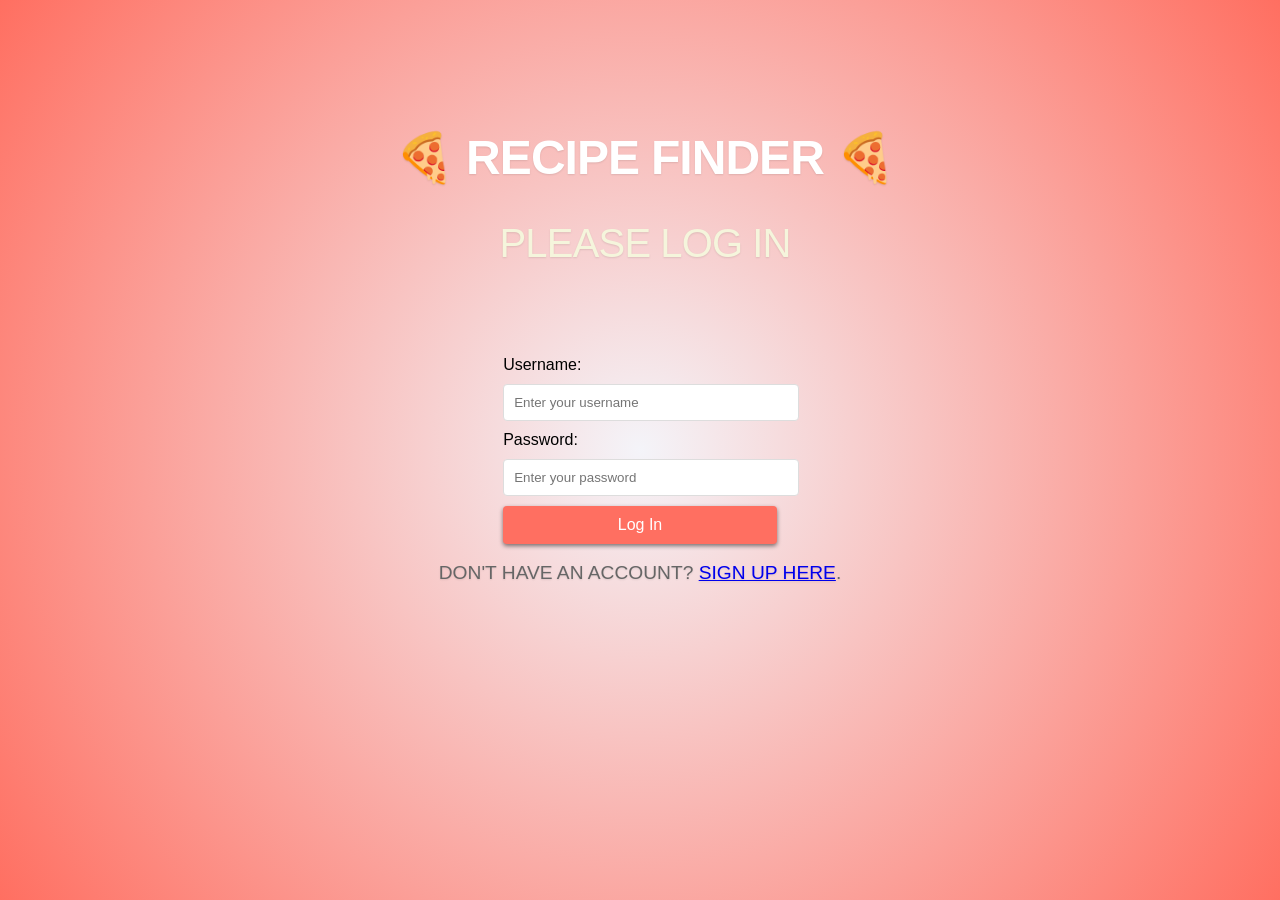
<file: index.html>
<!DOCTYPE html>
<html lang="en">
<head>
  <meta charset="UTF-8">
  <meta name="viewport" content="width=device-width, initial-scale=1.0">
  <title>Minimal Recipe Finder</title>
  <link rel="stylesheet" href="styles.css"> <!-- Link to external CSS -->
</head>
<body>
  <!-- Sidebar -->
  <aside class="sidebar" id="sidebar">
    <div class="sidebar-header">
      <h3 class="sidebar-title">Saved Recipes</h3>
      <span class="sidebar-close" id="sidebarClose">&times;</span>
    </div>
    <ul class="saved-recipes-list" id="savedRecipesList">
      <!-- Saved recipes will appear here -->
    </ul>
    <button class="logout-button" id="logoutButton">Log Out</button> <!-- Added logout button -->
  </aside>
  
  <!-- Main Content -->
  <div class="main-content">
    <header>
      <button class="menu-toggle" id="menuToggle">☰</button>
      <a href="#" class="logo">RecipeFinder</a>
      <div class="user-profile">
        <div class="user-avatar" id="userAvatar">+</div>
      </div>
    </header>
    
    <main class="container">
      <section class="hero">
        <h1>Discover Simple, Delicious Recipes</h1>
        <div class="search-container">
          <input type="text" class="search-input" placeholder="Search for recipes...">
          <button class="search-btn">Search</button>
        </div>
      </section>
      
      <section class="carousel-container">
        <h2>Today's Meals</h2>
        <div class="carousel" id="recipeCarousel">
          <!-- Recipes will be loaded here -->
        </div>
        <div class="carousel-controls">
          <button class="carousel-btn" id="carouselPrev" disabled>&lt;</button>
          <button class="carousel-btn" id="carouselNext">&gt;</button>
        </div>
        <div class="carousel-nav" id="carouselNav">
          <!-- Navigation dots will be added here -->
        </div>
      </section>
    </main>
    
    <!-- Recipe Modal -->
    <div class="modal" id="recipeModal">
      <div class="modal-content">
        <div class="modal-header">
          <h3 class="modal-title" id="modalTitle">Recipe Title</h3>
          <div>
            <button class="save-recipe-btn" id="saveRecipeBtn">
              <span id="saveBtnText">Save Recipe</span>
            </button>
            <span class="modal-close" id="modalClose">&times;</span>
          </div>
        </div>
        <div class="modal-body" id="modalBody">
          <!-- Recipe details will be loaded here -->
        </div>
      </div>
    </div>
    
    <footer>
      <p>© 2025 KnowSys Technologies. All recipes sourced from TheMealDB API.</p>
    </footer>
  </div>

  <script src="script.js"></script> <!-- Link to external JavaScript -->
</body>
</html>
</file>
<file: styles.css>
:root {
    --primary: #FF6B6B;
    --secondary: #F8F9FA;
    --text: #333333;
    --light-text: #777777;
    --border: #E0E0E0;
    --white: #FFFFFF;
  }
  
  * {
    margin: 0;
    padding: 0;
    box-sizing: border-box;
  }
  
  body {
    font-family: 'Helvetica Neue', Arial, sans-serif;
    color: var(--text);
    line-height: 1.6;
    background-color: var(--white);
    padding: 0;
    display: flex;
    min-height: 100vh;
  }
  
  .container {
    max-width: 1200px;
    margin: 0 auto;
    padding: 0 20px;
    flex-grow: 1;
  }
  
  /* Updated Sidebar styles */
  .sidebar {
    width: 300px;
    background-color: var(--secondary);
    border-right: 1px solid var(--border);
    padding: 20px;
    overflow-y: auto;
    transition: all 0.3s ease;
    position: fixed;
    top: 0;
    left: -300px;
    height: 100vh;
    z-index: 100;
  }
  
  .sidebar:hover,
  .sidebar.open {
    left: 0;
  }
  
  /* Add transition for smooth hover effect */
  .main-content {
    transition: margin-left 0.3s ease;
    margin-left: 0;
  }
  
  .sidebar:hover ~ .main-content,
  .sidebar.open ~ .main-content {
    margin-left: 300px;
  }
  
  .sidebar-header {
    display: flex;
    justify-content: space-between;
    align-items: center;
    margin-bottom: 20px;
  }
  
  .sidebar-title {
    font-size: 18px;
    font-weight: 500;
  }
  
  .sidebar-close {
    display: none;
    cursor: pointer;
    font-size: 20px;
  }
  
  .saved-recipes-list {
    list-style: none;
  }
  
  .saved-recipe {
    display: flex;
    align-items: center;
    padding: 10px;
    margin-bottom: 10px;
    background-color: var(--white);
    border-radius: 4px;
    cursor: pointer;
    transition: all 0.2s;
  }
  
  .saved-recipe:hover {
    background-color: rgba(255, 107, 107, 0.1);
  }
  
  .saved-recipe img {
    width: 50px;
    height: 50px;
    object-fit: cover;
    border-radius: 4px;
    margin-right: 10px;
  }
  
  .saved-recipe-title {
    font-size: 14px;
    white-space: nowrap;
    overflow: hidden;
    text-overflow: ellipsis;
  }
  
  /* Main content styles */
  .main-content {
    flex-grow: 1;
    overflow-y: auto;
  }
  
  header {
    padding: 20px 0;
    border-bottom: 1px solid var(--border);
    margin-bottom: 40px;
    display: flex;
    justify-content: space-between;
    align-items: center;
  }
  
  .logo {
    font-size: 24px;
    font-weight: 700;
    color: var(--primary);
    text-decoration: none;
  }
  
  .menu-toggle {
    display: none;
    background: none;
    border: none;
    font-size: 20px;
    cursor: pointer;
  }
  
  .user-profile {
    display: flex;
    align-items: center;
  }
  
  .user-avatar {
    width: 40px;
    height: 40px;
    border-radius: 50%;
    background-color: var(--primary);
    color: white;
    display: flex;
    align-items: center;
    justify-content: center;
    margin-right: 10px;
    font-weight: bold;
    cursor: pointer;
  }
  
  .hero {
    text-align: center;
    margin-bottom: 50px;
  }
  
  h1 {
    font-size: 36px;
    font-weight: 300;
    margin-bottom: 20px;
  }
  
  h2 {
    font-size: 24px;
    font-weight: 400;
    margin-bottom: 20px;
  }
  
  .search-container {
    max-width: 600px;
    margin: 0 auto;
    position: relative;
  }
  
  .search-input {
    width: 100%;
    padding: 15px 20px;
    border: 1px solid var(--border);
    border-radius: 30px;
    font-size: 16px;
    outline: none;
    transition: all 0.3s;
  }
  
  .search-input:focus {
    border-color: var(--primary);
    box-shadow: 0 0 0 3px rgba(255, 107, 107, 0.2);
  }
  
  .search-btn {
    position: absolute;
    right: 5px;
    top: 5px;
    background-color: var(--primary);
    color: var(--white);
    border: none;
    border-radius: 25px;
    padding: 10px 20px;
    cursor: pointer;
    transition: all 0.3s;
  }
  
  .search-btn:hover {
    background-color: #e05c5c;
  }
  
  .carousel-container {
    margin: 50px 0;
    position: relative;
  }
  
  .carousel {
    display: flex;
    overflow-x: auto;
    scroll-snap-type: x mandatory;
    scroll-behavior: smooth;
    -webkit-overflow-scrolling: touch;
    padding: 20px 0;
    gap: 20px;
  }
  
  .carousel::-webkit-scrollbar {
    display: none;
  }
  
  .carousel-controls {
    position: absolute;
    top: 50%;
    width: 100%;
    display: flex;
    justify-content: space-between;
    transform: translateY(-50%);
    pointer-events: none;
  }
  
  .carousel-btn {
    pointer-events: auto;
    background-color: var(--white);
    border: none;
    width: 40px;
    height: 40px;
    border-radius: 50%;
    display: flex;
    align-items: center;
    justify-content: center;
    box-shadow: 0 2px 10px rgba(0, 0, 0, 0.1);
    cursor: pointer;
    z-index: 10;
  }
  
  .carousel-btn:disabled {
    opacity: 0.5;
    cursor: not-allowed;
  }
  
  /* Updated recipe card styles for video */
  .recipe-card {
    flex: 0 0 300px;
    scroll-snap-align: start;
    background: var(--white);
    border-radius: 8px;
    overflow: hidden;
    box-shadow: 0 2px 10px rgba(0, 0, 0, 0.05);
    transition: transform 0.3s;
  }
  
  .recipe-card:hover {
    transform: translateY(-5px);
  }
  
  .recipe-media-container {
    position: relative;
    width: 100%;
    height: 200px;
  }
  
  .recipe-image {
    width: 100%;
    height: 100%;
    object-fit: cover;
    transition: opacity 0.3s;
  }
  
  .recipe-video {
    position: absolute;
    top: 0;
    left: 0;
    width: 100%;
    height: 100%;
    border: none;
    opacity: 0;
    transition: opacity 0.3s;
  }
  
  .recipe-card:hover .recipe-image {
    opacity: 0;
  }
  
  .recipe-card:hover .recipe-video {
    opacity: 1;
  }
  
  .recipe-content {
    padding: 20px;
  }
  
  .recipe-title {
    font-size: 18px;
    margin-bottom: 10px;
    font-weight: 500;
  }
  
  .recipe-meta {
    display: flex;
    justify-content: space-between;
    color: var(--light-text);
    font-size: 14px;
    margin-bottom: 15px;
  }
  
  .recipe-category {
    background-color: var(--secondary);
    color: var(--text);
    padding: 3px 8px;
    border-radius: 4px;
    font-size: 12px;
    margin-bottom: 10px;
    display: inline-block;
  }
  
  .recipe-description {
    color: var(--light-text);
    font-size: 14px;
    margin-bottom: 15px;
    display: -webkit-box;
    -webkit-line-clamp: 3;
    -webkit-box-orient: vertical;
    overflow: hidden;
  }
  
  .view-btn {
    display: inline-block;
    color: var(--primary);
    text-decoration: none;
    font-weight: 500;
    font-size: 14px;
  }
  
  .carousel-nav {
    display: flex;
    justify-content: center;
    margin-top: 20px;
    gap: 10px;
  }
  
  .carousel-dot {
    width: 10px;
    height: 10px;
    border-radius: 50%;
    background-color: var(--border);
    cursor: pointer;
    transition: all 0.3s;
  }
  
  .carousel-dot.active {
    background-color: var(--primary);
  }
  
  .loading {
    text-align: center;
    padding: 50px 0;
    color: var(--light-text);
  }
  
  footer {
    text-align: center;
    padding: 30px 0;
    margin-top: 50px;
    border-top: 1px solid var(--border);
    color: var(--light-text);
    font-size: 14px;
  }
  
  /* Modal styles */
  .modal {
    display: none;
    position: fixed;
    top: 0;
    left: 0;
    width: 100%;
    height: 100%;
    background-color: rgba(0, 0, 0, 0.7);
    z-index: 1000;
    overflow-y: auto;
  }
  
  .modal-content {
    background-color: var(--white);
    margin: 50px auto;
    max-width: 800px;
    border-radius: 8px;
    overflow: hidden;
    box-shadow: 0 5px 15px rgba(0, 0, 0, 0.3);
  }
  
  .modal-header {
    padding: 20px;
    border-bottom: 1px solid var(--border);
    position: relative;
    display: flex;
    justify-content: space-between;
    align-items: center;
  }
  
  .modal-title {
    font-size: 24px;
    margin-bottom: 10px;
  }
  
  .modal-close {
    font-size: 24px;
    cursor: pointer;
    color: var(--light-text);
  }
  
  .modal-body {
    padding: 20px;
  }
  
  .modal-image {
    width: 100%;
    max-height: 400px;
    object-fit: cover;
    border-radius: 4px;
    margin-bottom: 20px;
  }
  
  .modal-section {
    margin-bottom: 20px;
  }
  
  .modal-section-title {
    font-size: 18px;
    margin-bottom: 10px;
    color: var(--primary);
  }
  
  .ingredients-list {
    list-style-type: none;
    columns: 2;
  }
  
  .ingredients-list li {
    margin-bottom: 8px;
    break-inside: avoid;
  }
  
  .instructions {
    white-space: pre-line;
    line-height: 1.8;
  }
  
  .save-recipe-btn {
    background-color: var(--primary);
    color: white;
    border: none;
    padding: 8px 16px;
    border-radius: 4px;
    cursor: pointer;
    font-size: 14px;
    display: flex;
    align-items: center;
    gap: 5px;
  }
  
  .save-recipe-btn.saved {
    background-color: var(--light-text);
  }
  
  .logout-button {
    display: block;
    width: 100%;
    padding: 10px;
    margin-top: 20px;
    background-color: var(--primary);
    color: var(--white);
    border: none;
    border-radius: 4px;
    font-size: 16px;
    text-align: center;
    cursor: pointer;
  }
  
  .logout-button:hover {
    background-color: darken(var(--primary), 10%);
  }
  
  /* Responsive styles */
  @media (max-width: 1024px) {
    .sidebar {
      position: fixed;
      top: 0;
      left: 0;
      height: 100vh;
      z-index: 100;
      transform: translateX(-100%);
    }
    
    .sidebar.open {
      transform: translateX(0);
    }
    
    .sidebar-close {
      display: block;
    }
    
    .menu-toggle {
      display: block;
    }
    
    .sidebar:hover ~ .main-content {
      margin-left: 0;
    }
    
    .sidebar.open ~ .main-content {
      margin-left: 300px;
    }
  }
  
  @media (max-width: 768px) {
    h1 {
      font-size: 28px;
    }
    
    .recipe-card {
      flex: 0 0 250px;
    }
    
    .modal-content {
      margin: 20px;
    }
    
    .ingredients-list {
      columns: 1;
    }
    
    .carousel-btn {
      width: 30px;
      height: 30px;
    }
  }
</file>
<file: login.css>
body {
  font-family: Arial, sans-serif;
  background: radial-gradient(circle, #f4f4f9, #ff6f61);
  display: flex;
  justify-content: center;
  align-items: center;
  height: 100vh;
  margin: 0;
}

h1 {
  position: absolute;
  top: 10%;
  font-size: 3rem;
  color: #fff;
  margin-bottom: 20px;
  margin-left: 10px;
  text-align: center;
  line-height: 1.5;
  font-weight: 700;
  letter-spacing: -0.02em;
  word-spacing: -0.01em;
  text-transform: uppercase;
  text-shadow: 0 1px 2px rgba(0, 0, 0, 0.1);
}

h2 {
  position: absolute;
  top: 20%;
  font-size: 2.5rem;
  color: beige;
  margin-bottom: 20px;
  margin-left: 10px;
  text-align: center;
  line-height: 1.5;
  font-weight: 300;
  letter-spacing: -0.02em;
  word-spacing: -0.01em;
  text-transform: uppercase;
  text-shadow: 0 1px 2px rgba(0, 0, 0, 0.1);
}

.p {
  position: absolute;
  top: 60%;
  font-size: 1.2rem;
  color: #666;
  margin-bottom: 20px;
  text-align: center;
  line-height: 1.5;
  font-weight: 300;
  text-transform: uppercase;
  text-shadow: 0 1px 2px rgba(0, 0, 0, 0.1);
}

.form-container {
  background: #fff;
  padding: 20px;
  border-radius: 8px;
  box-shadow: 0 4px 8px rgba(0, 0, 0, 0.1);
  width: 300px;
  text-align: center;
}

.form-toggle {
  display: flex;
  justify-content: space-between;
  margin-bottom: 20px;
}

.form-toggle button {
  flex: 1;
  padding: 10px;
  border: none;
  background: #f4f4f9;
  cursor: pointer;
  font-size: 16px;
  transition: background 0.3s;
}

.form-toggle button.active {
  background: #007bff;
  color: #fff;
}

.form {
  display: none;
}

.form.active {
  display: block;
}

form h2 {
  margin-bottom: 20px;
  font-size: 24px;
}

form input {
  width: 100%;
  padding: 10px;
  margin: 10px 0;
  border: 1px solid #ddd;
  border-radius: 4px;
}

form button {
  width: 100%;
  padding: 10px;
  background: #ff6f61;
  color: #fff;
  border: none;
  border-radius: 4px;
  cursor: pointer;
  font-size: 16px;
  box-shadow: 0 2px 4px rgba(0, 0, 0, 0.5);
  transition: background 0.3s;
}

form button:hover {
  background: #e65b55;
}

/* Responsive Design for Phones */
@media (max-width: 768px) {
  h1 {
    font-size: 2rem;
    top: 5%;
    margin-left: 0;
  }

  h2 {
    font-size: 1.8rem;
    top: 15%;
    margin-left: 0;
  }

  .p {
    font-size: 1rem;
    top: 55%;
  }

  .form-container {
    width: 90%;
    padding: 15px;
  }

  form input {
    font-size: 14px;
    padding: 8px;
  }

  form button {
    font-size: 14px;
    padding: 8px;
  }
}
</file>
